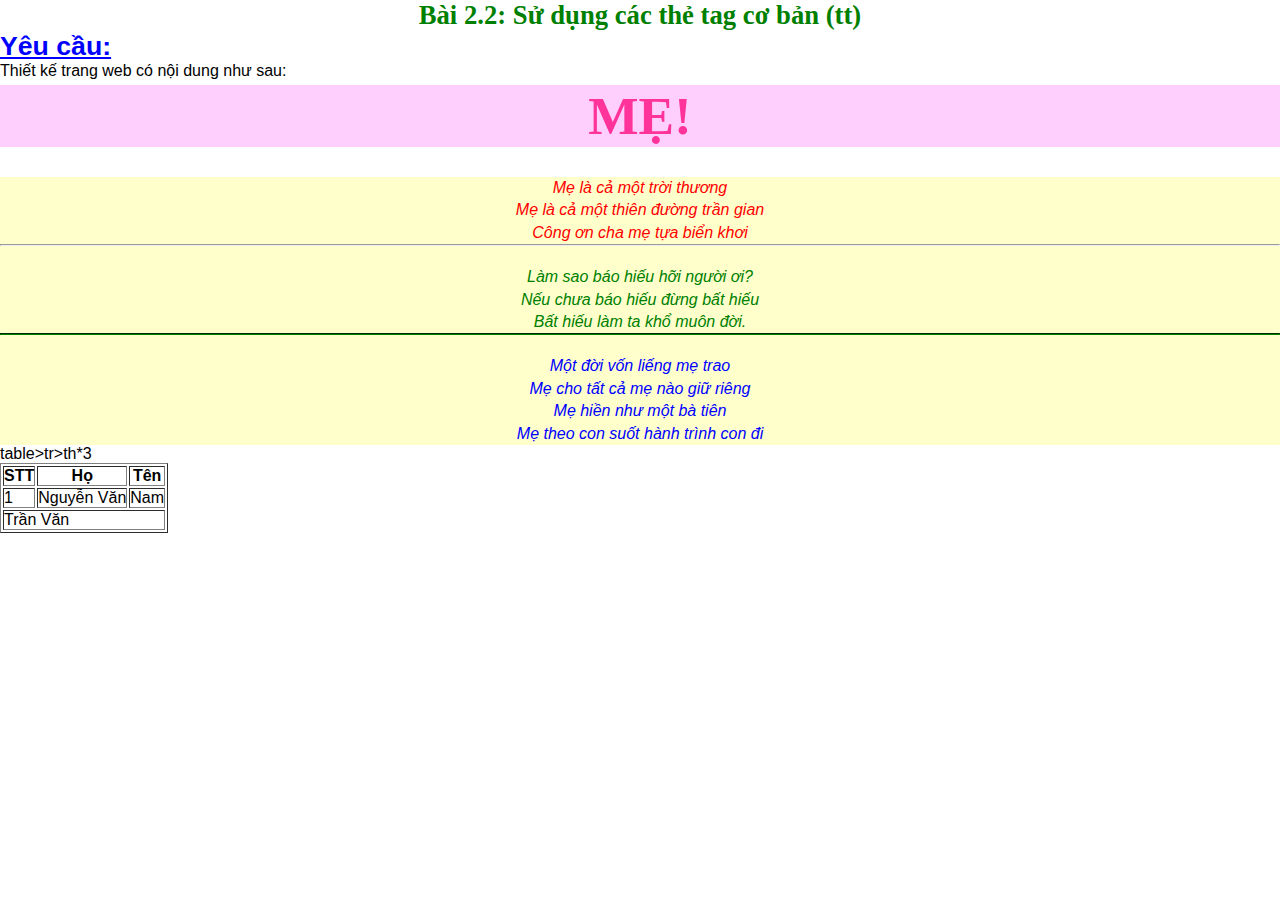
<file: web1/bt1.html>
<!DOCTYPE html>
<html lang="en">
<head>
	<title>Sử dụng các tag cơ bản</title>
	<meta description="Nguyễn Văn A là người nổi tiếng">
	<meta keywords="Nguyen Van A,Nguyễn Văn A">

	<meta charset="UTF-8">
	<link href="css/styles.css" rel="stylesheet">
</head>
<body>
    <p class="tieude">Bài 2.2: Sử dụng các thẻ tag cơ bản (tt)</p>
    <p class="phude"><u>Yêu cầu:</u></p>
    <p>Thiết kế trang web có nội dung như sau:</p>
    <p class="me">MẸ!</p>
    <div class="khung">
        <p class="doan1">
            Mẹ là cả một trời thương<br />
            Mẹ là cả một thiên đường trần gian<br />
            Công ơn cha mẹ tựa biển khơi<br />
        </p>
        <hr>
        <p class="doan2">Làm sao báo hiếu hỡi người ơi?<br>Nếu chưa báo hiếu đừng bất hiếu<br>Bất hiếu làm ta khổ muôn đời.</p>
        <hr style="border-color:green;">
        <p class="doan3">
            Một đời vốn liếng mẹ trao<br />
            Mẹ cho tất cả mẹ nào giữ riêng<br />
            Mẹ hiền như một bà tiên<br />
            Mẹ theo con suốt hành trình con đi
        </p>
    </div>
    table>tr>th*3
    <table border="1px">
        <tr>
            <th>STT</th>
            <th>Họ</th>
            <th>Tên</th>
        </tr>
        <tr>
            <td>1</td>
            <td>Nguyễn Văn</td>
            <td>Nam</td>
        </tr>
        <tr>
            <!-- <td>2</td> -->
            <td colspan="3">Trần Văn</td>
            
        </tr>
        
    </table>



</body>
</html>
</file>
<file: web1/css/styles.css>
/* đây là ghi chú của CSS */
    * {
        margin: 0;
        padding: 0;
        /* border: 0; */
        font-size: 100%;
        font-family: Verdana, Geneva, Tahoma, sans-serif;
    }
    h2 {
        background-color: yellowgreen;
    }
    h1.tieude1 {
        background-color: #ff95ca;
    }
    h1.tieude2 {
        background-color: #e3f777;
    }
    header {
        height: 120px;
        background-image: url ("/images/header-bg.jpg");
        text-align: center;
    }
    /* Đây là style cho header ở trang index */
    h1.name {
        padding-top: 40px;
        color: #56eb29;
        font-size: 26pt;
        font-weight: bold;
    }

    nav {
        background-image: url("/images/nav-bg.jpg");
        padding: 10px 0 10px 0;
    }

    li.topnav {
        display: inline;

    }
    li.topnav a {
        text-decoration: none;
        color: black;
        padding-left: 15px;
        padding-right: 15px;
    }
    li.topnav a:hover {
        color: red;
   
        padding-left: 30px;
    }

    aside {
        background-color: #56eb29;
        float: left;
        width: 20%;
    }

    main {
        background-color: #ceb9f3;
        float: left;
        width: 80%;
    }
    
    footer {
        clear: both;
        text-align: center;
        background-color: rgb(255, 86, 247);
        padding: 15px 0 15px 0;
    }

    #info {
        background-color: #ff0000;
        color: #fff;
        padding: 5px 5px 5px 5px;
        margin: 5px 5px 5px 5px;
    }
    #info h2 {
        background-color: #00b7ff;
        color: #fff;
        padding: 5px 5px 5px 5px;
        text-align: center;
    }
    #info p {
        color: #FF0;
    }

    .tieude {
        color: green;
        font-weight: bold;
        font-size: 20pt;
        font-family: 'Times New Roman', tahoma;
        text-align: center;
        text-decoration:overline;
    }
    .phude {
        color: blue;
        font-weight: bold;
        font-size: 20pt;
        font-family: 'Times New Roman', tahoma;
    }
    .me {
        text-align: center;
        color: #FF3399;
        background-color: #FECFFD;
        font-weight: bold;
        font-size: 40pt;
        font-family: 'Times New Roman', tahoma;
        /* margin-bottom: 40px; */
        margin: 5px 0 30px 0;
    }
    .khung {
        background-color: #FFFFCC;
        text-align: center;
        line-height: 1.4em;
        font-style: italic;

    }
    .doan1 {
        color: red;
    }
    .doan2 {
        color: green;
        padding-top: 20px;
    }
    .doan3 {
        color: blue;
        padding-top: 20px;
    }
    /*Phần này của trang liên hệ*/
    .lienhe_wrap{
        padding: 15px;
    }
    .tieudelienhe {
        text-align: center;
        color: #ff0;
        font-size: 20px;

    }
    #gui {
        color: #ff0000;
        padding: 20px;
        font-size: 40px ;
        background-color: #ff0 ;
        border: 0;
        cursor: col-resize;
    }
    /*Phần này dành cho trang sản phẩm*/
    .sp {
        float: left;
        margin: 2px;
        width: 250px ;
        height: 250px;
        background-color: #68515c;
    }
    .sp p {
        text-align: center;
    }
    .sp img {
        padding-left: 65px;
        padding-top: 50px;
        width: 120px ;
        height: 120px;
    }
    .spten {
        font-weight: 800;
        color: #ceb9f3;
    }
    .spgia {
        color: #56eb29;
        padding-bottom: 10px;
    }
   .sp a {
    padding-left: 30px;
    text-decoration: none;
    display: block;
    border-radius: 15px;
    width: 195px;
    height: 25px;
    background: #e41414;
    padding: 5px 10px 0px 10px;
    text-align: center;
    color: white;
    font-weight:bold;
    margin-left: 15px;
   }
   .sp a:hover {
    background: yellow; color: #56eb29;
   }
   /* Bài tập 5*/
   .red {color: red;}
   .vonglap {
    background: #68515c;
    color: blue;
    margin-top: 15px;
   }
   .vonglap .p1 {
        font-family: Cascadia;
        padding-left: 90px;
   }
   .vonglap .p2 {
    font-family: Cascadia;
    padding-left: 150px;
}
</file>
